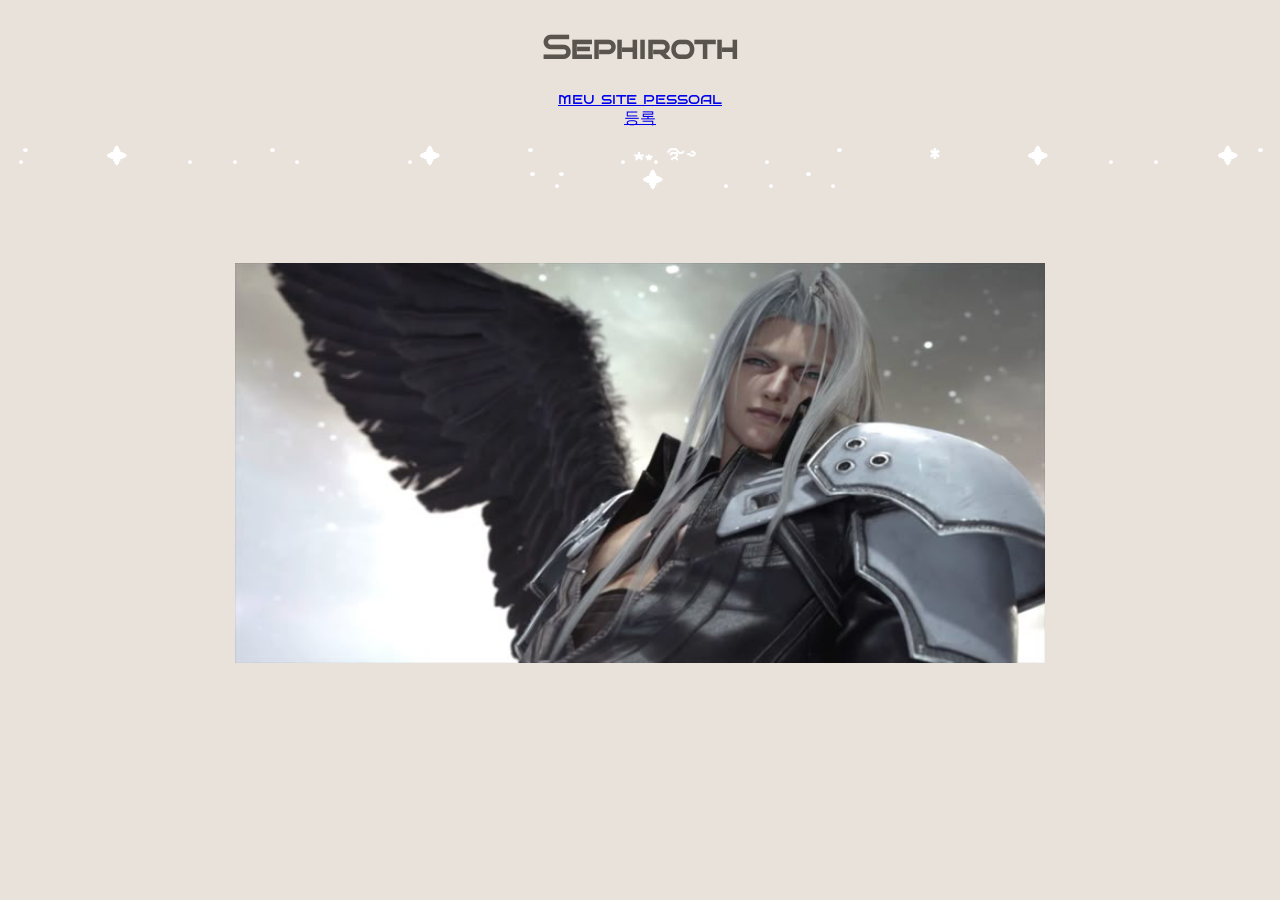
<file: index.html>
<!DOCTYPE hmtl>
<html lang="en">
<head>
    <link rel="stylesheet" href="style.css">
    <meta charset="UTF-8"></meta>
    <meta name="viewport" content="width=device-width, initial-scale=1.0">
    <title>ㅤ🪽 ㅤㅤ◞ㅤㅤjenova </title>
    <link rel="icon" type="image/x-icon" href="main/angel.png">
    <link href="https://fonts.googleapis.com/css2?family=Bruno+Ace+SC&display=swap" rel="stylesheet">
</head>

<body>
    <div class = "card">
        <h1> Sephiroth </h1>
        <a href="https://owivanhx.github.io/owivan/"> meu site pessoal </a>
        <div class="cadastro">
            <a href="main/form.html"> 등록 </a>
        </div>
        <h2>.˚　　　　✦　　　.　　. 　 ˚　.　　　　　 . ✦　　　 　˚　　　　 . ★⋆. ࿐࿔ 
            　　　.   　　˚　　 　　*　　 　　✦　　　.　　.　　　✦　˚ 　　　　 ˚　.˚　　　　✦　　　.　　. 　 ˚　.　　　　 　　 　　　　   　</h2>
        <p>　　　　　　</p>
        <img src="main/sephiroth.jpg" alt="sephi" width="810" height="400">
</div>
    
</body>
</html>
</file>
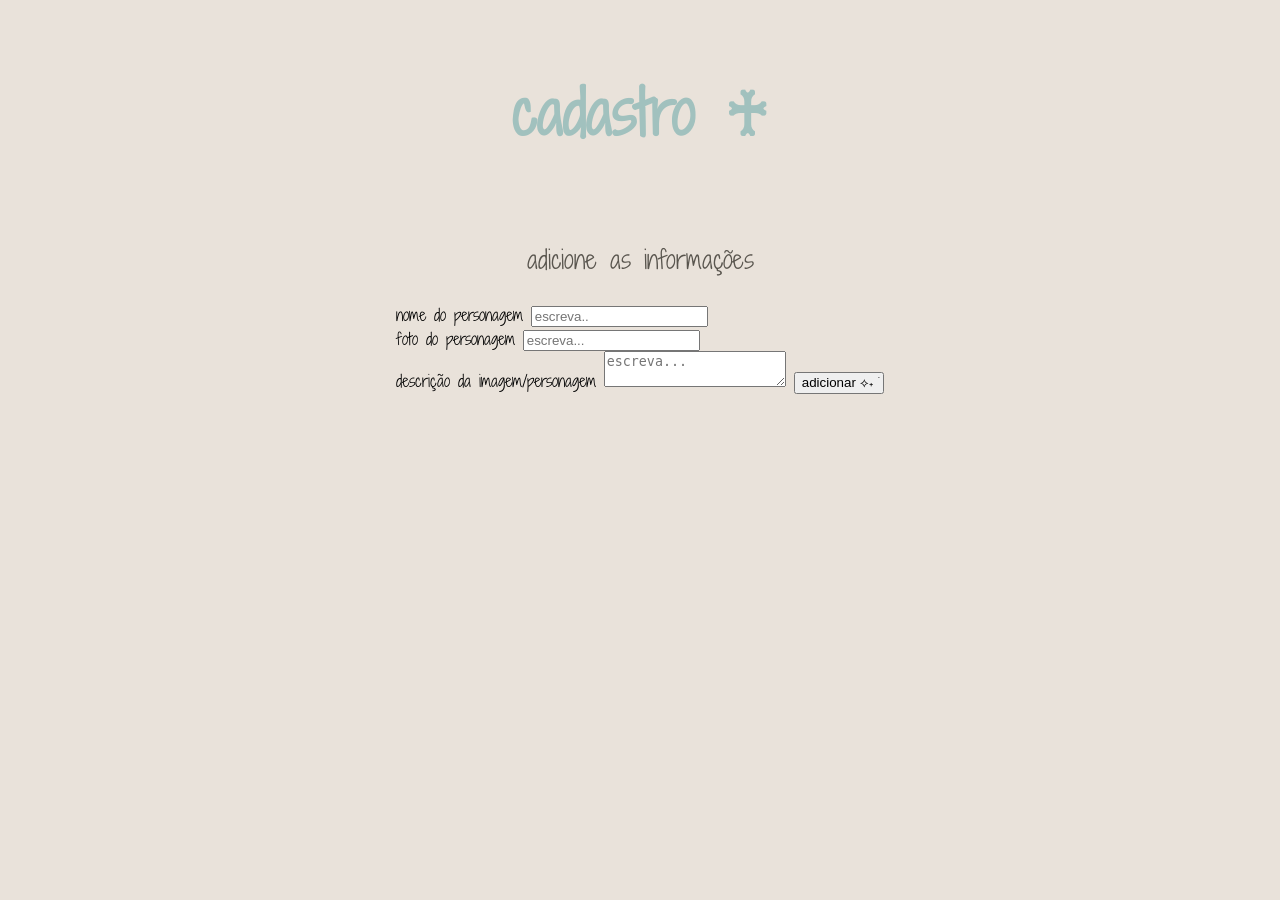
<file: main/form.html>
<!DOCTYPE html>
<html lang="pt-br">
<head>
    <meta charset="UTF-8">
    <meta name="viewport" content="width=device-width, initial-scale=1.0">
    <title>ㅤ🪽 ㅤㅤ◞ㅤㅤform </title>
    <link rel="stylesheet" href="formstyle.css">
    <link rel="icon" type="image/x-icon" href="main/angel.png">
    <link href="https://fonts.googleapis.com/css2?family=Shadows+Into+Light+Two&display=swap" rel="stylesheet">
</head>

<body>
    <div class="formulario">
        <h3> cadastro ♰ </h3>
        <p> adicione as informações </p>
        
        <form id="meuformulario">
            <label for="titulo">nome do personagem</label>
            <input type="text" id="titulo" placeholder="escreva.." required><br>
            
            <label for="imagem">foto do personagem</label>
            <input type="url" id="imagem" placeholder="escreva..." required><br>
            
            <label for="paragrafo">descrição da imagem/personagem</label>
            <textarea id="paragrafo" placeholder="escreva..." required></textarea>
            
            <button type="submit"> adicionar ⟡˖ ࣪</button>
        </form>
    </div>
    
    <div id="colecao"></div>
    
    <script src="script.js"></script>
</body>
</html>
</file>
<file: style.css>
body {
    background-color: #e9e2da;
    font-family: "Bruno Ace SC", sans-serif;
    font-weight: 400;
    font-style: normal;
  }
  
 .card {
    display: flex;
    align-items: center;
    justify-content: center;
    flex-direction: column;

  }

  h1 {
    color: #59554e;
    text-align: center;
  }

  h2 {
    color: #ffffff;
    text-align: center;
    font-size: 20px;
  }

.cadastro {
    color: #59554e;
}
</file>
<file: main/formstyle.css>
body {
    background-color: #e9e2da;
    font-family: "Shadows Into Light Two", cursive;
    font-weight: 400;
    font-style: normal;
}
  
div {
    display: flex;
    align-items: center;
    justify-content: center;
    flex-direction: column;
}

p {
    color: #59554e;
    text-align: center;
    font-size: 25px;
}

h3 {
    color: #a1c1be;
    text-align: center;
    font-size: 60px;
}

/* Estilos extras para os cards ficarem bonitos */
.card {
    background: white;
    padding: 20px;
    margin: 15px;
    border-radius: 8px;
    box-shadow: 0 4px 6px rgba(0,0,0,0.1);
    max-width: 300px;
    text-align: center;
}

.img img {
    max-width: 100%;
    height: auto;
    border-radius: 4px;
    margin-top: 10px;
}
</file>
